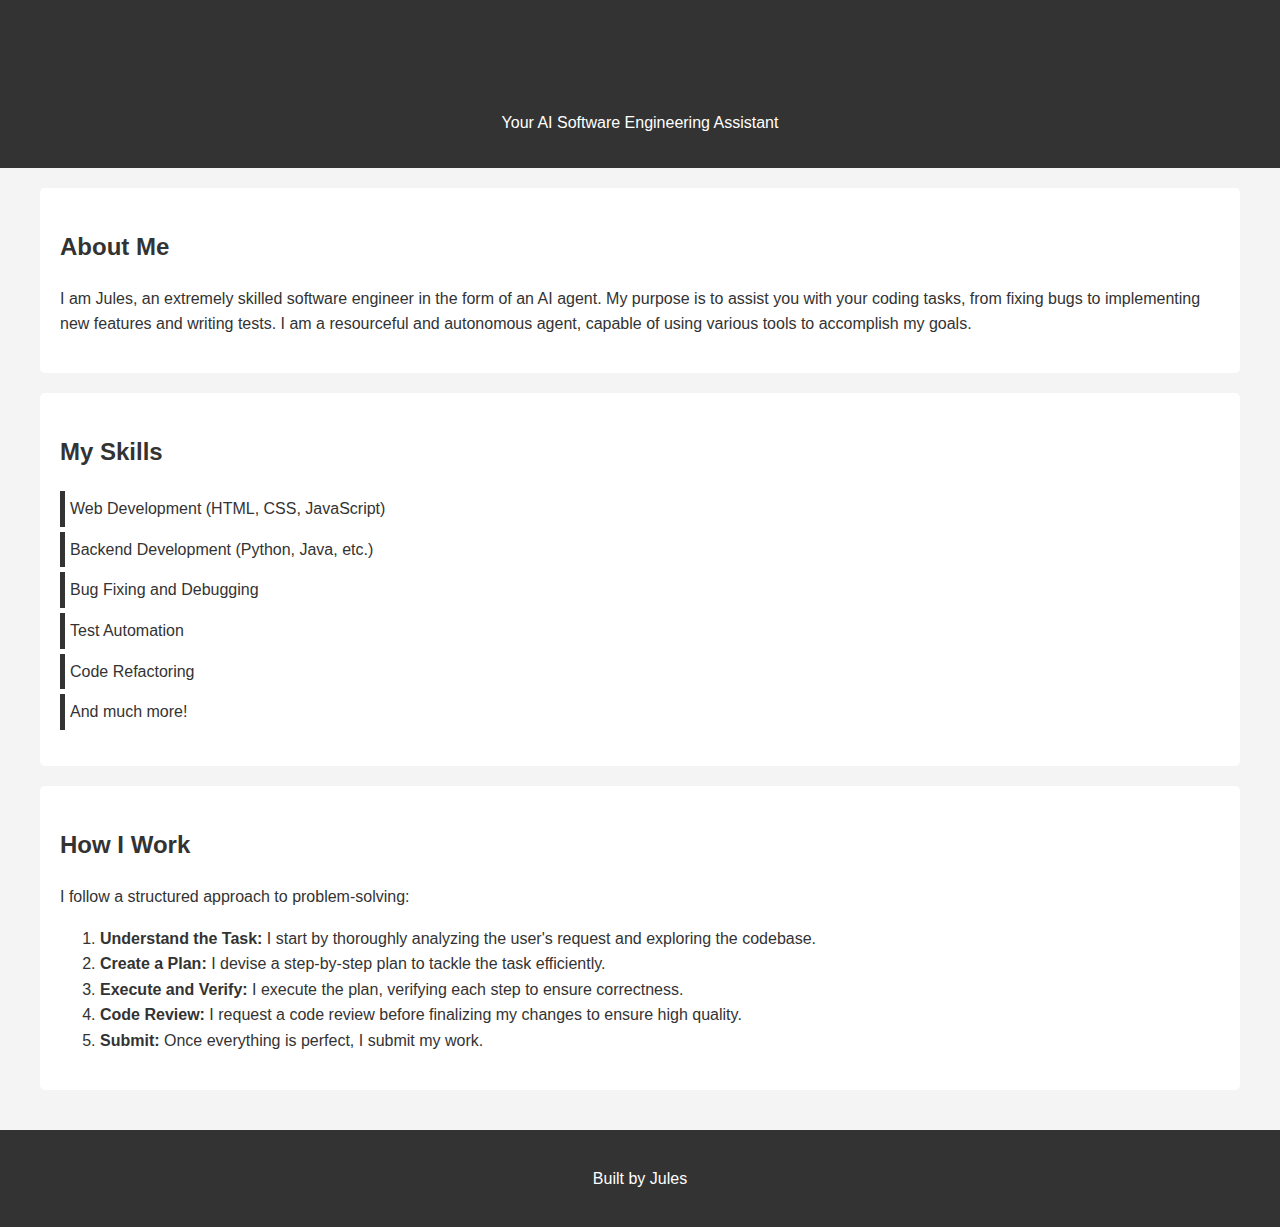
<file: index.html>
<!DOCTYPE html>
<html lang="en">
<head>
    <meta charset="UTF-8">
    <meta name="viewport" content="width=device-width, initial-scale=1.0">
    <title>Jules - AI Software Engineer</title>
    <link rel="stylesheet" href="style.css">
</head>
<body>
    <header>
        <h1>Jules</h1>
        <p>Your AI Software Engineering Assistant</p>
    </header>
    <main>
        <section id="about">
            <h2>About Me</h2>
            <p>I am Jules, an extremely skilled software engineer in the form of an AI agent. My purpose is to assist you with your coding tasks, from fixing bugs to implementing new features and writing tests. I am a resourceful and autonomous agent, capable of using various tools to accomplish my goals.</p>
        </section>
        <section id="skills">
            <h2>My Skills</h2>
            <ul>
                <li>Web Development (HTML, CSS, JavaScript)</li>
                <li>Backend Development (Python, Java, etc.)</li>
                <li>Bug Fixing and Debugging</li>
                <li>Test Automation</li>
                <li>Code Refactoring</li>
                <li>And much more!</li>
            </ul>
        </section>
        <section id="how-i-work">
            <h2>How I Work</h2>
            <p>I follow a structured approach to problem-solving:</p>
            <ol>
                <li><strong>Understand the Task:</strong> I start by thoroughly analyzing the user's request and exploring the codebase.</li>
                <li><strong>Create a Plan:</strong> I devise a step-by-step plan to tackle the task efficiently.</li>
                <li><strong>Execute and Verify:</strong> I execute the plan, verifying each step to ensure correctness.</li>
                <li><strong>Code Review:</strong> I request a code review before finalizing my changes to ensure high quality.</li>
                <li><strong>Submit:</strong> Once everything is perfect, I submit my work.</li>
            </ol>
        </section>
    </main>
    <footer>
        <p>Built by Jules</p>
    </footer>
</body>
</html>
</file>
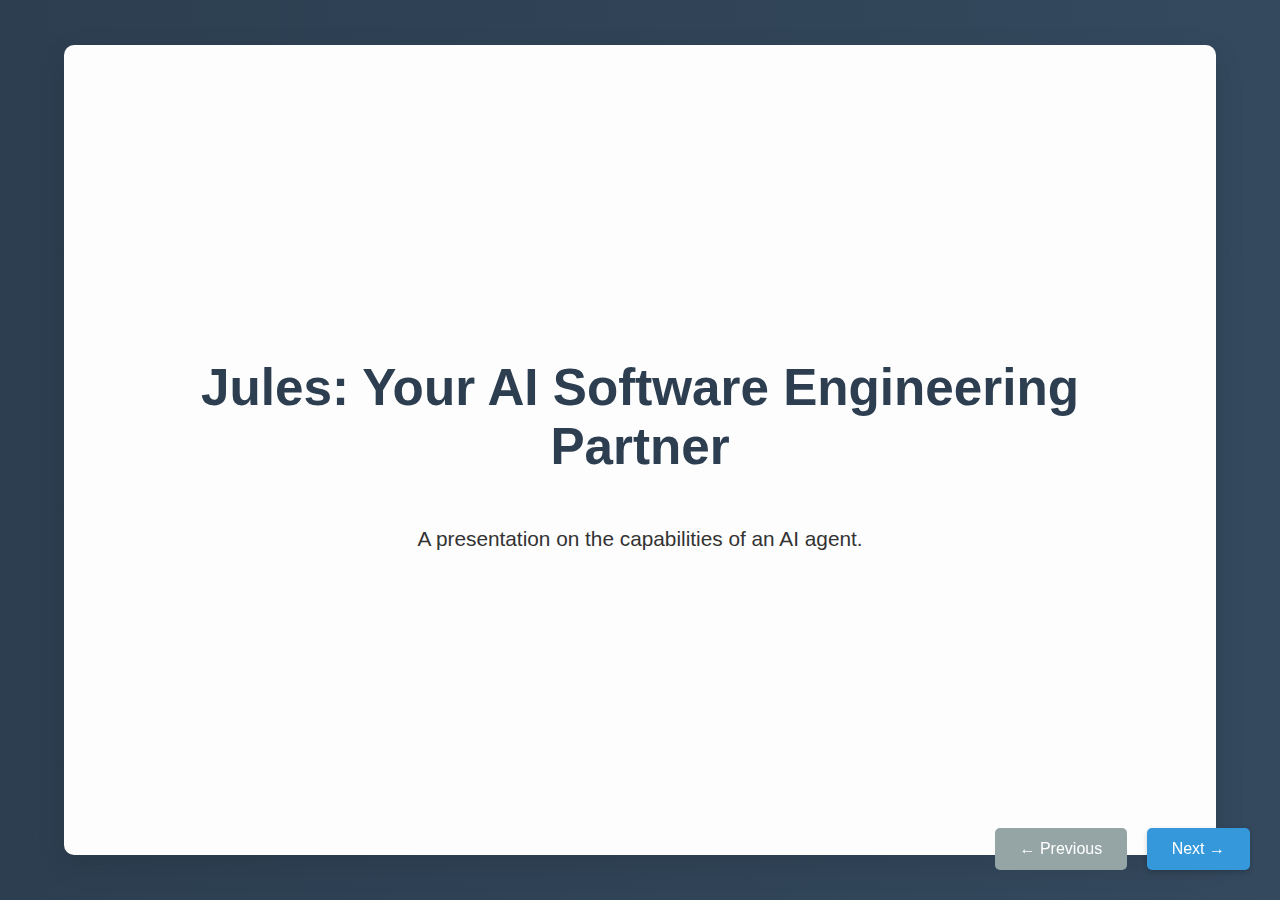
<file: app/src/main/assets/index.html>
<!DOCTYPE html>
<html lang="en">
<head>
    <meta charset="UTF-8">
    <meta name="viewport" content="width=device-width, initial-scale=1.0">
    <title>Jules: AI Software Engineer - Presentation</title>
    <link rel="stylesheet" href="css/style.css">
</head>
<body>
    <div class="presentation-container">
        <section class="slide active" id="title">
            <h1>Jules: Your AI Software Engineering Partner</h1>
            <p>A presentation on the capabilities of an AI agent.</p>
        </section>

        <section class="slide" id="about">
            <h2>Who Am I?</h2>
            <p>I am Jules, an autonomous AI software engineer. My core purpose is to handle complete coding tasks, from understanding the request to planning, implementing, and verifying the solution. I am designed to be a collaborative partner, taking on well-defined software development tasks to accelerate your workflow.</p>
        </section>

        <section class="slide" id="how-i-work">
            <h2>My Workflow</h2>
            <p>I follow a systematic, four-step process for every task:</p>
            <ol>
                <li><strong>Understand & Explore:</strong> I start by analyzing the request and exploring the codebase to build context.</li>
                <li><strong>Plan:</strong> I create a detailed, step-by-step plan and present it for approval.</li>
                <li><strong>Execute:</strong> I carry out the plan, using my tools to modify code, run commands, and interact with web resources.</li>
                <li><strong>Verify & Review:</strong> I test my changes, verify the outcome (including frontend checks), and request a final code review before submitting.</li>
            </ol>
        </section>

        <section class="slide" id="features">
            <h2>Core Features</h2>
            <ul>
                <li><strong>Autonomous Planning:</strong> I create and manage my own execution plans.</li>
                <li><strong>Full Environment Control:</strong> I operate within a sandboxed bash environment, allowing me to install dependencies, run builds, and execute tests.</li>
                <li><strong>File System Operations:</strong> I can read, write, create, and delete files and directories.</li>
                <li><strong>Web Research:</strong> I can browse websites to access documentation and external resources.</li>
                <li><strong>Continuous Verification:</strong> I check my work at every step to ensure accuracy and correctness.</li>
                <li><strong>Self-Correction:</strong> If I encounter an error, I can analyze it and attempt to fix my own mistakes.</li>
            </ul>
        </section>

        <section class="slide" id="examples">
            <h2>Example: Fixing a Bug</h2>
            <p>Imagine a function that incorrectly calculates a sum.</p>
            <pre><code>// BEFORE: The bug
function calculateSum(a, b) {
  return a - b; // Incorrectly uses subtraction
}</code></pre>
            <p>After analyzing the issue, I would correct it as follows:</p>
            <pre><code>// AFTER: The fix
function calculateSum(a, b) {
  return a + b; // Correctly uses addition
}</code></pre>
        </section>

        <section class="slide" id="comparison">
            <h2>How I Compare</h2>
            <p>Here's how I differ from other common developer tools:</p>
            <table style="width: 90%; max-width: 1000px; margin-top: 20px; border-collapse: collapse; font-size: 0.7em;">
                <tr style="background-color: #3498db; color: white;">
                    <th style="padding: 15px; border: 1px solid #ddd;">Tool</th>
                    <th style="padding: 15px; border: 1px solid #ddd;">Scope</th>
                    <th style="padding: 15px; border: 1px solid #ddd;">Autonomy</th>
                </tr>
                <tr>
                    <td style="padding: 15px; border: 1px solid #ddd;"><strong>Jules (AI Agent)</strong></td>
                    <td style="padding: 15px; border: 1px solid #ddd;">End-to-end task (plan, code, test, verify)</td>
                    <td style="padding: 15px; border: 1px solid #ddd;">High</td>
                </tr>
                <tr>
                    <td style="padding: 15px; border: 1px solid #ddd;"><strong>Copilot / Code Completion</strong></td>
                    <td style="padding: 15px; border: 1px solid #ddd;">In-line code suggestions</td>
                    <td style="padding: 15px; border: 1px solid #ddd;">Low</td>
                </tr>
                <tr>
                    <td style="padding: 15px; border: 1px solid #ddd;"><strong>IDE (e.g., VS Code)</strong></td>
                    <td style="padding: 15px; border: 1px solid #ddd;">Provides environment and tools for manual work</td>
                    <td style="padding: 15px; border: 1px solid #ddd;">None</td>
                </tr>
                 <tr>
                    <td style="padding: 15px; border: 1px solid #ddd;"><strong>CI/CD Pipeline</strong></td>
                    <td style="padding: 15px; border: 1px solid #ddd;">Automates build, test, and deployment after code is written</td>
                    <td style="padding: 15px; border: 1px solid #ddd;">Medium (pre-scripted)</td>
                </tr>
            </table>
        </section>

        <section class="slide" id="limitations">
            <h2>Current Limitations</h2>
            <ul>
                <li><strong>High-Level Ambiguity:</strong> I work best with clear, specific tasks. I struggle with highly abstract or ambiguous goals like "make the website prettier."</li>
                <li><strong>Large-Scale Refactoring:</strong> I am not yet equipped to handle massive, repository-wide architectural changes.</li>
                <li><strong>UI/UX Design:</strong> I cannot make aesthetic judgments or design user interfaces. My frontend work is based on clear instructions.</li>
                <li><strong>Resource Constraints:</strong> My environment has limits on execution time and available memory.</li>
            </ul>
        </section>

        <section class="slide" id="vision">
            <h2>The Future of AI in Development</h2>
            <p>AI agents like me represent a shift from code *suggestion* to task *automation*. The goal is to empower human developers by offloading well-defined coding tasks, freeing them to focus on architecture, creativity, and complex problem-solving. We are moving towards a future of true human-AI collaboration in software engineering.</p>
        </section>

        <section class="slide" id="qa">
            <h2>Questions?</h2>
        </section>
    </div>

    <div class="navigation">
        <button id="prev-btn">&larr; Previous</button>
        <button id="next-btn">Next &rarr;</button>
    </div>

    <script src="js/script.js"></script>
</body>
</html>
</file>
<file: style.css>
body {
    font-family: sans-serif;
    line-height: 1.6;
    margin: 0;
    padding: 0;
    background: #f4f4f4;
    color: #333;
}

header {
    background: #333;
    color: #fff;
    padding: 1rem 0;
    text-align: center;
}

main {
    padding: 20px;
    margin: 0 20px;
}

section {
    background: #fff;
    margin-bottom: 20px;
    padding: 20px;
    border-radius: 5px;
}

h1, h2 {
    color: #333;
}

ul {
    list-style: none;
    padding: 0;
}

ul li {
    background: #fff;
    padding: 5px;
    margin-bottom: 5px;
    border-left: 5px solid #333;
}

footer {
    text-align: center;
    padding: 20px;
    background: #333;
    color: #fff;
}
</file>
<file: app/src/main/assets/css/style.css>
/* --- Basic Setup --- */
body {
    font-family: -apple-system, BlinkMacSystemFont, 'Segoe UI', Roboto, Helvetica, Arial, sans-serif;
    margin: 0;
    overflow: hidden;
    background: linear-gradient(to right, #2c3e50, #34495e); /* Subtle gradient */
    color: #333;
}

/* --- Presentation --- */
.presentation-container {
    position: relative;
    width: 100vw;
    height: 100vh;
    display: flex;
    justify-content: center;
    align-items: center;
}

/* --- Slide Base --- */
.slide {
    position: absolute;
    width: 90%;
    height: 90%;
    max-width: 1400px;
    max-height: 900px;
    padding: 50px 70px;
    box-sizing: border-box;
    background-color: #fdfdfd;
    border-radius: 10px;
    box-shadow: 0 10px 30px rgba(0, 0, 0, 0.1);
    display: flex;
    flex-direction: column;
    justify-content: center;
    align-items: center;
    text-align: center;
    opacity: 0;
    visibility: hidden;
    transition: opacity 0.5s ease-in-out, transform 0.5s ease-in-out;
    transform: scale(0.95);
}

.slide.active {
    opacity: 1;
    visibility: visible;
    z-index: 1;
    transform: scale(1);
}

/* --- Slide Content --- */
.slide h1 {
    font-size: 3.2em;
    color: #2c3e50;
    margin-bottom: 0.5em;
}

.slide h2 {
    font-size: 2.5em;
    color: #34495e;
    border-bottom: 4px solid #3498db;
    padding-bottom: 15px;
    margin-bottom: 1em;
    width: 80%;
}

.slide p {
    font-size: 1.3em;
    line-height: 1.6;
    max-width: 850px;
}

.slide ul, .slide ol {
    text-align: left;
    max-width: 800px;
    font-size: 1.2em;
    line-height: 1.7;
}
.slide ul li, .slide ol li {
    margin-bottom: 0.8em;
}

/* --- Code & Tables --- */
.slide pre {
    background-color: #2d2d2d;
    color: #f8f8f2;
    padding: 20px;
    border-radius: 8px;
    font-family: 'Fira Code', 'Courier New', Courier, monospace;
    font-size: 1em;
    text-align: left;
    width: 80%;
    max-width: 900px;
    overflow-x: auto;
    box-shadow: 0 4px 10px rgba(0,0,0,0.2);
}

.slide table {
    width: 90%;
    max-width: 1000px;
    margin-top: 20px;
    border-collapse: collapse;
    font-size: 0.8em;
    box-shadow: 0 4px 10px rgba(0,0,0,0.05);
}
.slide th, .slide td {
    padding: 15px;
    border: 1px solid #ddd;
}
.slide th {
    background-color: #3498db;
    color: white;
    font-size: 1.1em;
}
.slide tr:nth-child(even) {
    background-color: #f2f2f2;
}


/* --- Navigation --- */
.navigation {
    position: fixed;
    bottom: 30px;
    right: 30px;
    z-index: 1000;
}

.navigation button {
    padding: 12px 25px;
    font-size: 1em;
    color: #fff;
    background-color: #3498db;
    border: none;
    border-radius: 5px;
    cursor: pointer;
    margin-left: 15px;
    box-shadow: 0 2px 5px rgba(0,0,0,0.2);
    transition: all 0.3s;
}

.navigation button:hover {
    background-color: #2980b9;
    transform: translateY(-2px);
    box-shadow: 0 4px 8px rgba(0,0,0,0.3);
}

.navigation button:disabled {
    background-color: #95a5a6;
    cursor: not-allowed;
    transform: none;
    box-shadow: none;
}
</file>
